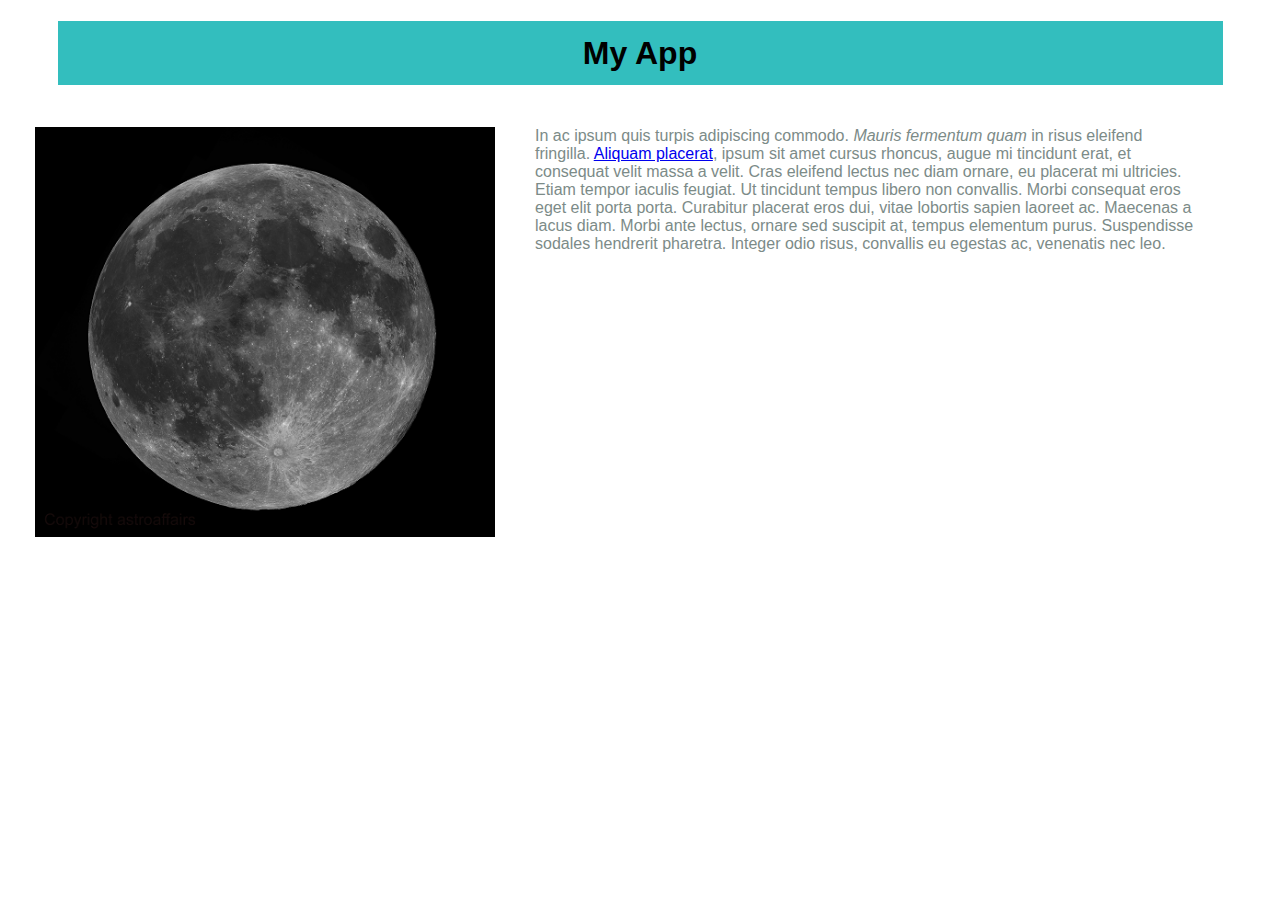
<file: toplist/index.html>
<!DOCTYPE html>
<html>
<head>
	<title>My App</title>
	<link rel="stylesheet" href="style.css">
</head>

<body>
	<h1 class="title">My App</h1>
	<div class="app">
		<div class="screenshot"><img src="images/moon.png" alt="This is a picture of the moon"></div>
		<div class="description">In ac ipsum quis turpis adipiscing commodo. <em>Mauris fermentum quam</em> in risus eleifend fringilla. <a href="#">Aliquam placerat</a>, ipsum sit amet cursus rhoncus, augue mi tincidunt erat, et consequat velit massa a velit. Cras eleifend lectus nec diam ornare, eu placerat mi ultricies. Etiam tempor iaculis feugiat. Ut tincidunt tempus libero non convallis. Morbi consequat eros eget elit porta porta. Curabitur placerat eros dui, vitae lobortis sapien laoreet ac. Maecenas a lacus diam. Morbi ante lectus, ornare sed suscipit at, tempus elementum purus. Suspendisse sodales hendrerit pharetra. Integer odio risus, convallis eu egestas ac, venenatis nec leo.</div>
	</div>
</body>

</html>
</file>
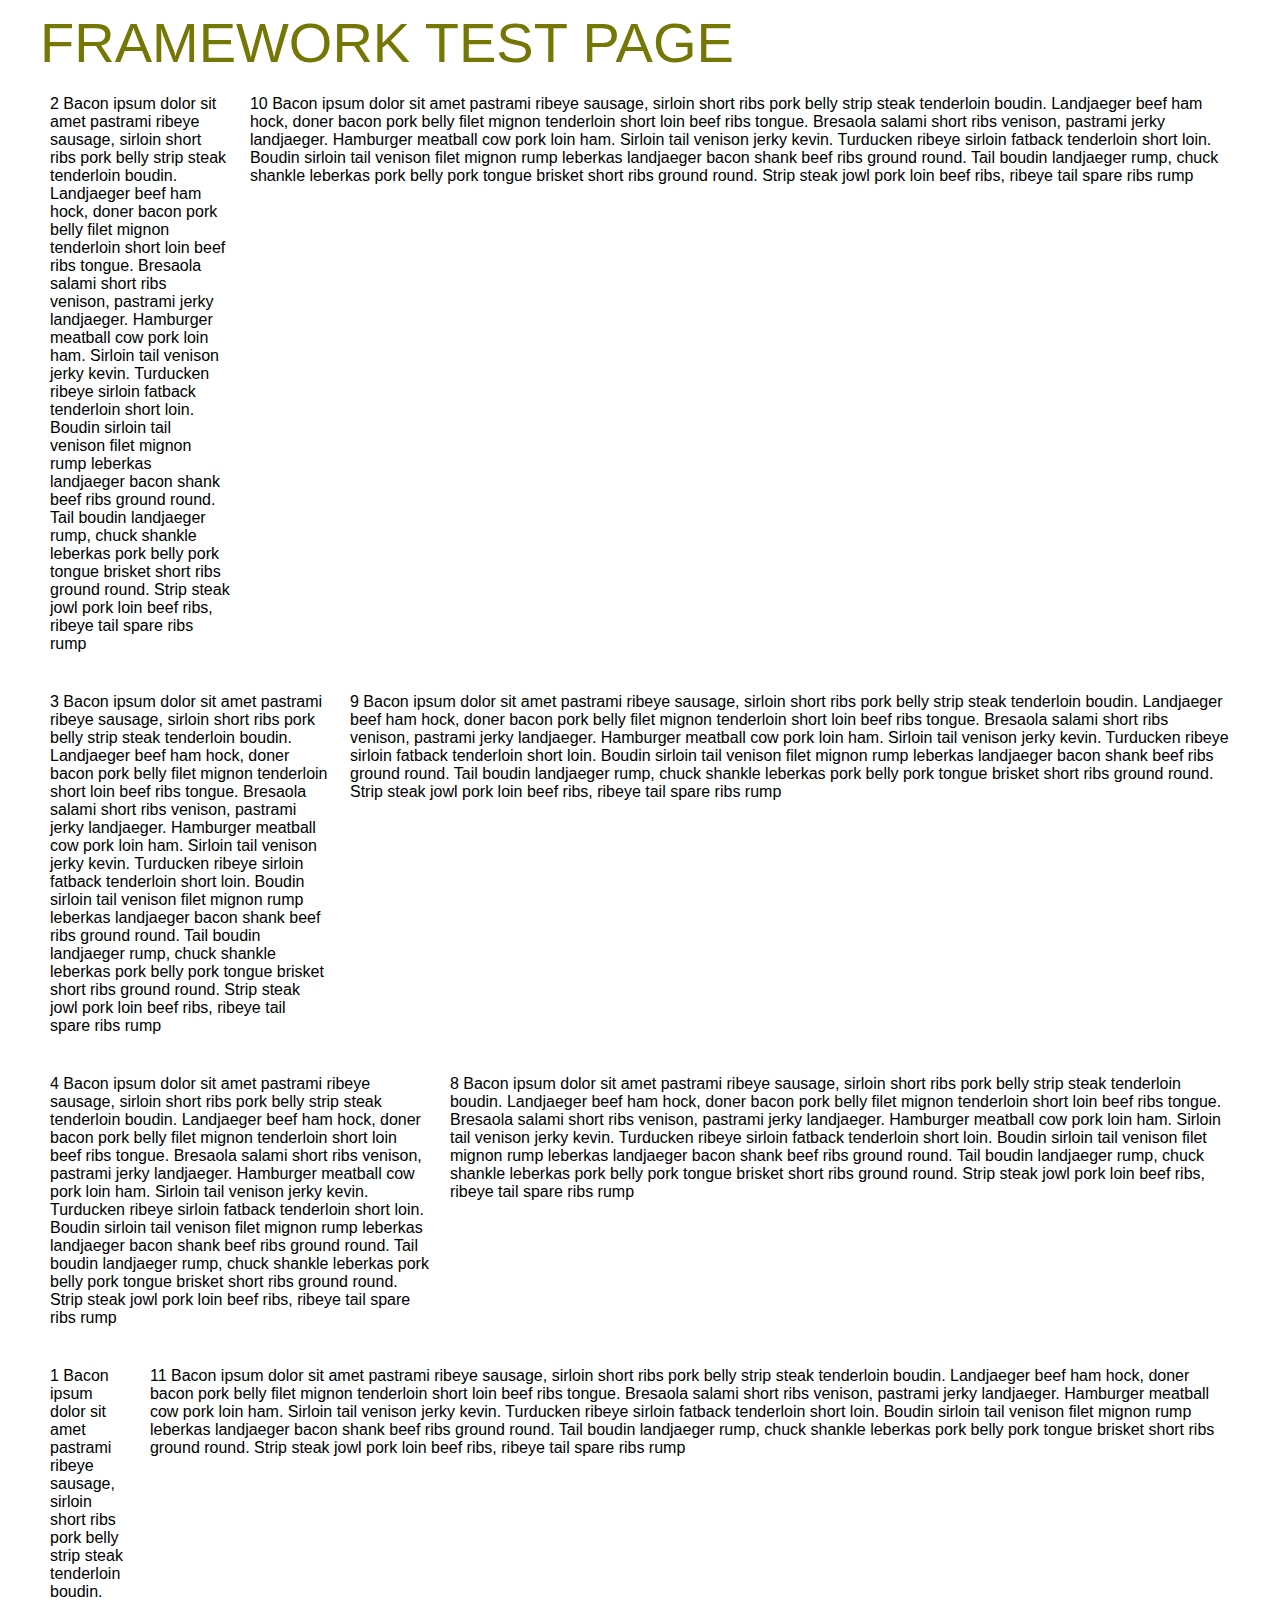
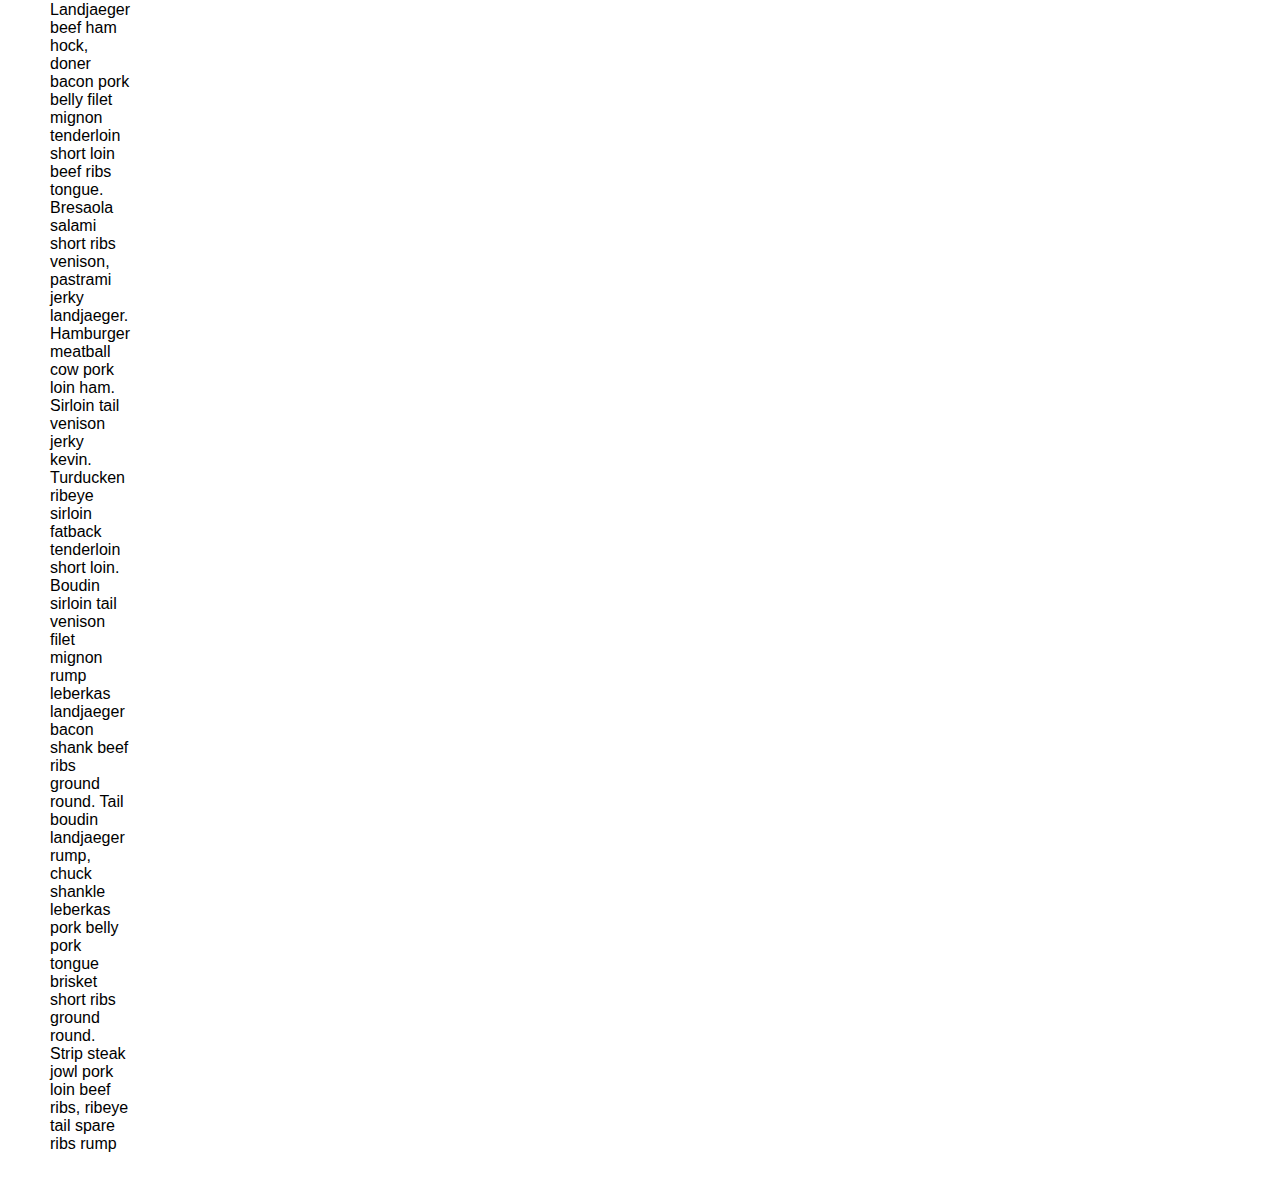
<file: framework/test.html>
<!DOCTYPE html>
<html>
<head>
	<meta charset="utf-8">
	<title> Framework Test Page</title>  
	<link rel="stylesheet" href="css/main.css">
	<link rel="stylesheet" src="//normalize-css.googlecode.com/svn/trunk/normalize.css">
</head>
<body>
	<div class="grid">
		<h1>Framework Test Page</h1>
		<div class="row">
			<div class="col-2">2 Bacon ipsum dolor sit amet pastrami ribeye sausage, sirloin short ribs pork belly strip steak tenderloin boudin. Landjaeger beef ham hock, doner bacon pork belly filet mignon tenderloin short loin beef ribs tongue. Bresaola salami short ribs venison, pastrami jerky landjaeger. Hamburger meatball cow pork loin ham. Sirloin tail venison jerky kevin. Turducken ribeye sirloin fatback tenderloin short loin. Boudin sirloin tail venison filet mignon rump leberkas landjaeger bacon shank beef ribs ground round. Tail boudin landjaeger rump, chuck shankle leberkas pork belly pork tongue brisket short ribs ground round. Strip steak jowl pork loin beef ribs, ribeye tail spare ribs rump</div>
			<div class="col-10">10 Bacon ipsum dolor sit amet pastrami ribeye sausage, sirloin short ribs pork belly strip steak tenderloin boudin. Landjaeger beef ham hock, doner bacon pork belly filet mignon tenderloin short loin beef ribs tongue. Bresaola salami short ribs venison, pastrami jerky landjaeger. Hamburger meatball cow pork loin ham. Sirloin tail venison jerky kevin. Turducken ribeye sirloin fatback tenderloin short loin. Boudin sirloin tail venison filet mignon rump leberkas landjaeger bacon shank beef ribs ground round. Tail boudin landjaeger rump, chuck shankle leberkas pork belly pork tongue brisket short ribs ground round. Strip steak jowl pork loin beef ribs, ribeye tail spare ribs rump</div>
		</div>
		<div class="row">
			<div class="col-3">3 Bacon ipsum dolor sit amet pastrami ribeye sausage, sirloin short ribs pork belly strip steak tenderloin boudin. Landjaeger beef ham hock, doner bacon pork belly filet mignon tenderloin short loin beef ribs tongue. Bresaola salami short ribs venison, pastrami jerky landjaeger. Hamburger meatball cow pork loin ham. Sirloin tail venison jerky kevin. Turducken ribeye sirloin fatback tenderloin short loin. Boudin sirloin tail venison filet mignon rump leberkas landjaeger bacon shank beef ribs ground round. Tail boudin landjaeger rump, chuck shankle leberkas pork belly pork tongue brisket short ribs ground round. Strip steak jowl pork loin beef ribs, ribeye tail spare ribs rump</div>
			<div class="col-9">9 Bacon ipsum dolor sit amet pastrami ribeye sausage, sirloin short ribs pork belly strip steak tenderloin boudin. Landjaeger beef ham hock, doner bacon pork belly filet mignon tenderloin short loin beef ribs tongue. Bresaola salami short ribs venison, pastrami jerky landjaeger. Hamburger meatball cow pork loin ham. Sirloin tail venison jerky kevin. Turducken ribeye sirloin fatback tenderloin short loin. Boudin sirloin tail venison filet mignon rump leberkas landjaeger bacon shank beef ribs ground round. Tail boudin landjaeger rump, chuck shankle leberkas pork belly pork tongue brisket short ribs ground round. Strip steak jowl pork loin beef ribs, ribeye tail spare ribs rump</div>
		</div><div class="row">
			<div class="col-4">4 Bacon ipsum dolor sit amet pastrami ribeye sausage, sirloin short ribs pork belly strip steak tenderloin boudin. Landjaeger beef ham hock, doner bacon pork belly filet mignon tenderloin short loin beef ribs tongue. Bresaola salami short ribs venison, pastrami jerky landjaeger. Hamburger meatball cow pork loin ham. Sirloin tail venison jerky kevin. Turducken ribeye sirloin fatback tenderloin short loin. Boudin sirloin tail venison filet mignon rump leberkas landjaeger bacon shank beef ribs ground round. Tail boudin landjaeger rump, chuck shankle leberkas pork belly pork tongue brisket short ribs ground round. Strip steak jowl pork loin beef ribs, ribeye tail spare ribs rump</div>
			<div class="col-8">8 Bacon ipsum dolor sit amet pastrami ribeye sausage, sirloin short ribs pork belly strip steak tenderloin boudin. Landjaeger beef ham hock, doner bacon pork belly filet mignon tenderloin short loin beef ribs tongue. Bresaola salami short ribs venison, pastrami jerky landjaeger. Hamburger meatball cow pork loin ham. Sirloin tail venison jerky kevin. Turducken ribeye sirloin fatback tenderloin short loin. Boudin sirloin tail venison filet mignon rump leberkas landjaeger bacon shank beef ribs ground round. Tail boudin landjaeger rump, chuck shankle leberkas pork belly pork tongue brisket short ribs ground round. Strip steak jowl pork loin beef ribs, ribeye tail spare ribs rump</div>
		</div><div class="row">
			<div class="col-1">1 Bacon ipsum dolor sit amet pastrami ribeye sausage, sirloin short ribs pork belly strip steak tenderloin boudin. Landjaeger beef ham hock, doner bacon pork belly filet mignon tenderloin short loin beef ribs tongue. Bresaola salami short ribs venison, pastrami jerky landjaeger. Hamburger meatball cow pork loin ham. Sirloin tail venison jerky kevin. Turducken ribeye sirloin fatback tenderloin short loin. Boudin sirloin tail venison filet mignon rump leberkas landjaeger bacon shank beef ribs ground round. Tail boudin landjaeger rump, chuck shankle leberkas pork belly pork tongue brisket short ribs ground round. Strip steak jowl pork loin beef ribs, ribeye tail spare ribs rump</div>
			<div class="col-11">11 Bacon ipsum dolor sit amet pastrami ribeye sausage, sirloin short ribs pork belly strip steak tenderloin boudin. Landjaeger beef ham hock, doner bacon pork belly filet mignon tenderloin short loin beef ribs tongue. Bresaola salami short ribs venison, pastrami jerky landjaeger. Hamburger meatball cow pork loin ham. Sirloin tail venison jerky kevin. Turducken ribeye sirloin fatback tenderloin short loin. Boudin sirloin tail venison filet mignon rump leberkas landjaeger bacon shank beef ribs ground round. Tail boudin landjaeger rump, chuck shankle leberkas pork belly pork tongue brisket short ribs ground round. Strip steak jowl pork loin beef ribs, ribeye tail spare ribs rump</div>
		</div>
	
	</div>
</body>

</html>
</file>
<file: toplist/style.css>
* {
	-webkit-box-sizing: border-box;
	-moz-box-sizing: border-box;
	-ms-box-sizing: border-box;
	box-sizing: border-box;
	font-family: Arial, Helvetica, sans-serif;
}

.screenshot {
	border: 20px solid transparent;
}

.screenshot img{
	max-width: 460px;
}

.description {
	max-width: 705px;
	border: 20px solid transparent;
	color: #7C8B88;
}

.app {
    display: -webkit-flex;
	max-width: 1250px;
    display: flex;
	margin: 0 auto;
}

.title {
	max-width: 1165px; 
	line-height: 2;
	background-color: #33BEBE;
	margin-left: auto;
	margin-right: auto;
	text-align: center;
}
</file>
<file: framework/css/main.css>
* {
	box-sizing: border-box;
	font-family: 'Lato', sans-serif;
}

.grid {
	margin: 0 auto;
    max-width: 1200px;
    width: 100%;
}

.row {
	width:  100%;
    margin-bottom: 20px;
    display: flex;
	flex-wrap: wrap;
}

.col-1 {
	width: calc(8.33% - 20px);
	margin: 10px;
}

.col-2 {
	width: calc(16.66% - 20px);
	margin: 10px;
}

.col-3 {
	width: calc(25% - 20px);
	margin: 10px;
}

.col-4 {
	width: calc(33.33% - 20px);
	margin: 10px;
}

.col-5 {
	width: calc(41.66% - 20px);
	margin: 10px;
}

.col-6 {
	width: calc(50% - 20px);
	margin: 10px;
}

.col-7 {
	width: calc(58.34% - 20px);
	margin: 10px;
}

.col-8 {
	width: calc(66.67% - 20px);
	margin: 10px;
}

.col-9 {
	width: calc(75% - 20px);
	margin: 10px;
}

.col-10 {
	width: calc(83.34% - 20px);
	margin: 10px;
}

.col-11 {
	width: calc(91.67% - 20px);
	margin: 10px;
}

.col-12 {
	width: calc(100% - 20px);
	margin: 10px;
}

h1 {
	font-weight: 300;
	text-transform: uppercase;
	color: #747704;
	font-size: 3.5em;
	margin-top: 10px;
	margin-bottom: 10px;
}

h2 {
	font-weight: 400;
	font-size: 2em;
	color: #BCBBBB;
}

h3 {
	font-weight: 400;
	text-transform: uppercase;
	color: #747704;
	font-size: xx-large;
}

h4 {
	font-weight: 400;
	text-transform: uppercase;
	color: #747704;
	font-size: large;	
	margin-top: 10px;
	margin-bottom: 10px;
}

hr {
	margin-bottom: 30px;
}

.logo,
.title {
	margin-bottom: 0;
}

.right {
	text-align: right;
}

.center {
	text-align: center;
}
</file>
